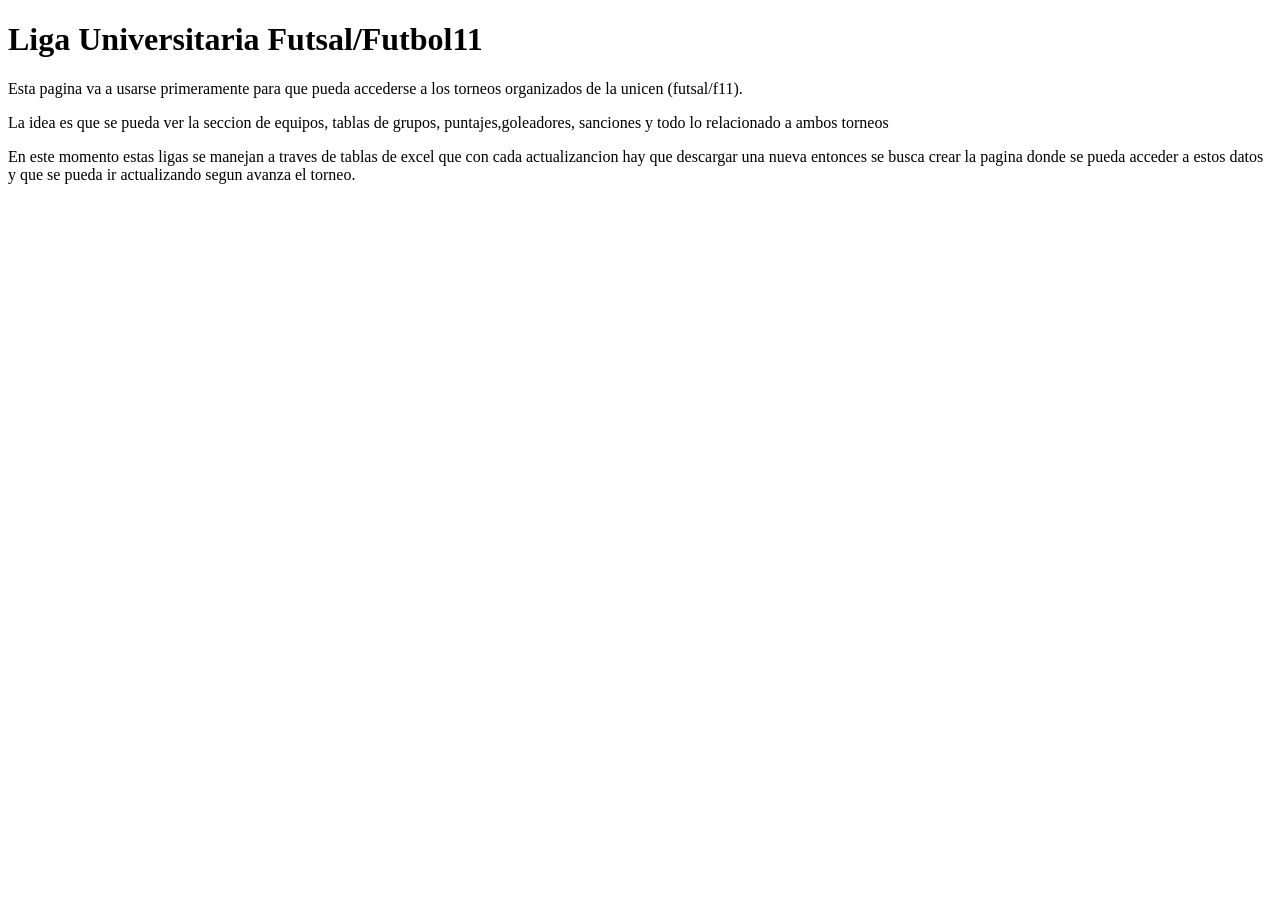
<file: static/index.html>
<!DOCTYPE html>
<html lang="es">
<head>
  <meta charset="UTF-8">
  <meta name="viewport" content="width=device-width, initial-scale=1.0">
  <title>Inicio</title>
</head>
<body>
    <h1>Liga Universitaria Futsal/Futbol11</h1>
    <p>Esta pagina va a usarse primeramente para que pueda accederse a los torneos organizados de la unicen (futsal/f11).
    </p>
    <p>La idea es que se pueda ver la seccion de equipos, tablas de grupos, puntajes,goleadores, sanciones y todo lo relacionado a ambos torneos</p>
    <p>En este momento estas ligas se manejan a traves de tablas de excel que con cada actualizancion hay que descargar una nueva entonces se busca crear
    la pagina donde se pueda acceder a estos datos y que se pueda ir actualizando segun avanza el torneo.
  </p>
</body>
</html>
</file>
